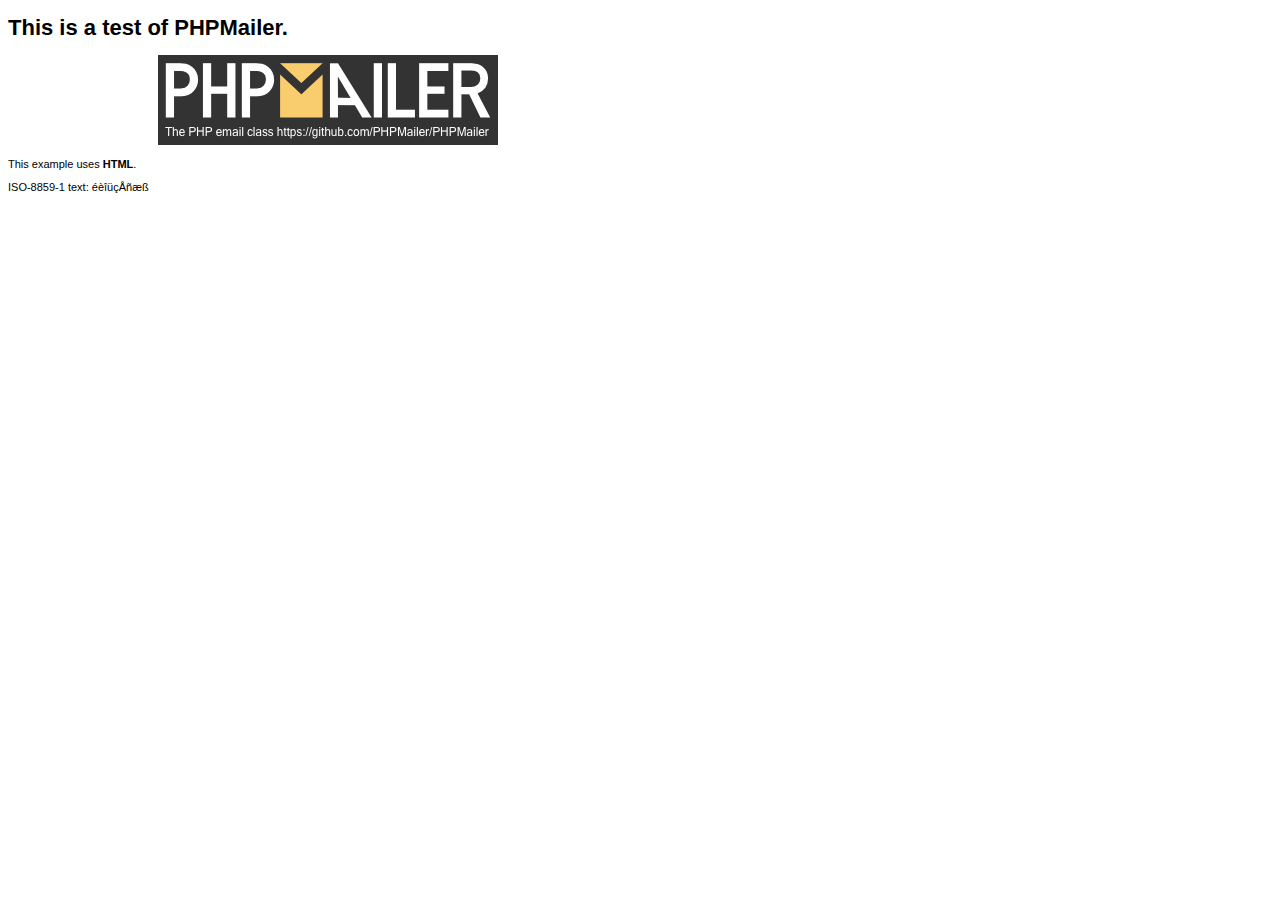
<file: contact/PHPMailer/examples/contents.html>
<!DOCTYPE html>
<html lang="en">
<head>
  <meta http-equiv="Content-Type" content="text/html; charset=iso-8859-1">
  <title>PHPMailer Test</title>
</head>
<body>
<div style="width: 640px; font-family: Arial, Helvetica, sans-serif; font-size: 11px;">
  <h1>This is a test of PHPMailer.</h1>
  <div align="center">
    <a href="https://github.com/PHPMailer/PHPMailer/"><img src="images/phpmailer.png" height="90" width="340" alt="PHPMailer rocks"></a>
  </div>
  <p>This example uses <strong>HTML</strong>.</p>
  <p>ISO-8859-1 text: ���������</p>
</div>
</body>
</html>
</file>
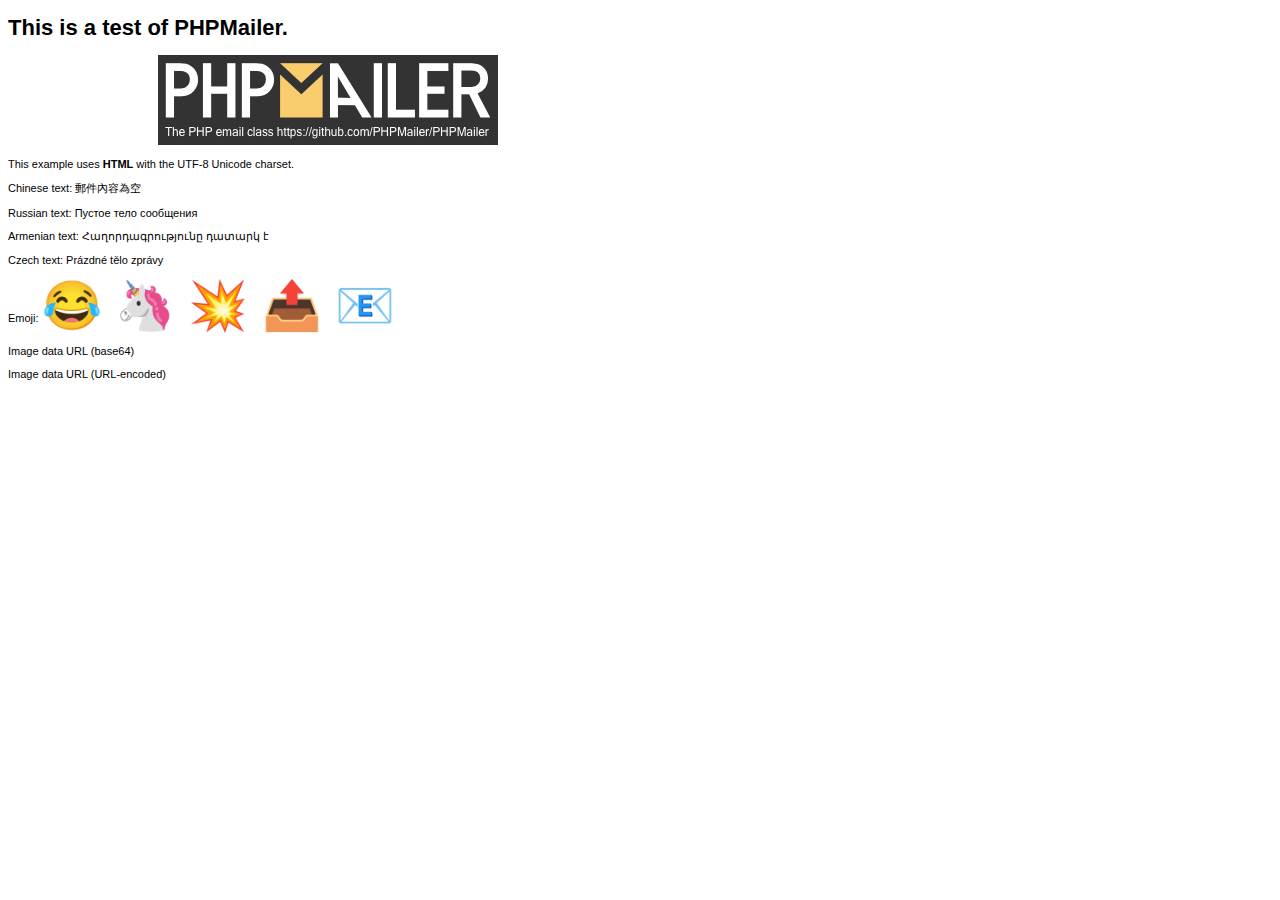
<file: contact/PHPMailer/examples/contentsutf8.html>
<!DOCTYPE html>
<html lang="en">
<head>
  <meta http-equiv="Content-Type" content="text/html; charset=utf-8">
  <title>PHPMailer Test</title>
</head>
<body>
<div style="width: 640px; font-family: Arial, Helvetica, sans-serif; font-size: 11px;">
  <h1>This is a test of PHPMailer.</h1>
  <div align="center">
    <a href="https://github.com/PHPMailer/PHPMailer/"><img src="images/phpmailer.png" height="90" width="340" alt="PHPMailer rocks"></a>
  </div>
  <p>This example uses <strong>HTML</strong> with the UTF-8 Unicode charset.</p>
  <p>Chinese text: 郵件內容為空</p>
  <p>Russian text: Пустое тело сообщения</p>
  <p>Armenian text: Հաղորդագրությունը դատարկ է</p>
  <p>Czech text: Prázdné tělo zprávy</p>
  <p>Emoji: <span style="font-size: 48px">😂 🦄 💥 📤 📧</span></p>
  <p>Image data URL (base64)<img src="[data-uri]" alt="#"></p>
  <p>Image data URL (URL-encoded)<img src="data:image/gif,GIF89a%01%00%01%00%00%00%00%21%F9%04%01%0A%00%01%00%2C%00%00%00%00%01%00%01%00%00%02%02L%01%00%3B" alt="#"></p>
</div>
</body>
</html>
</file>
